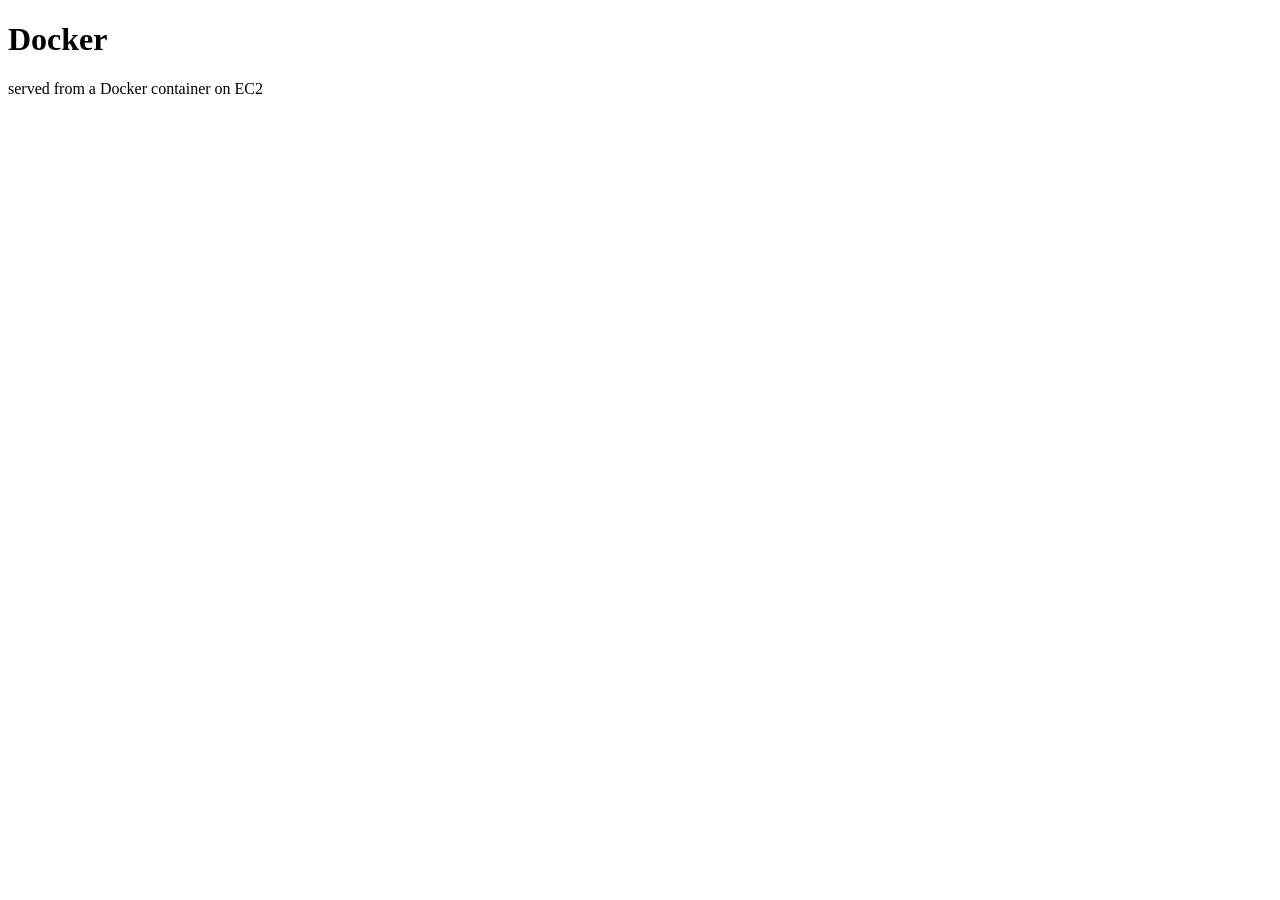
<file: docker/index.html>
<!DOCTYPE html>
<html lang="ko">
<head>
    <meta charset="UTF-8">
    <meta name="viewport" content="width=device-width, initial-scale=1.0">
    <title>Codyssey - aws</title>
</head>
<body>
    <h1>Docker</h1>
    <p>served from a Docker container on EC2</p>
</body>
</html>
</file>
